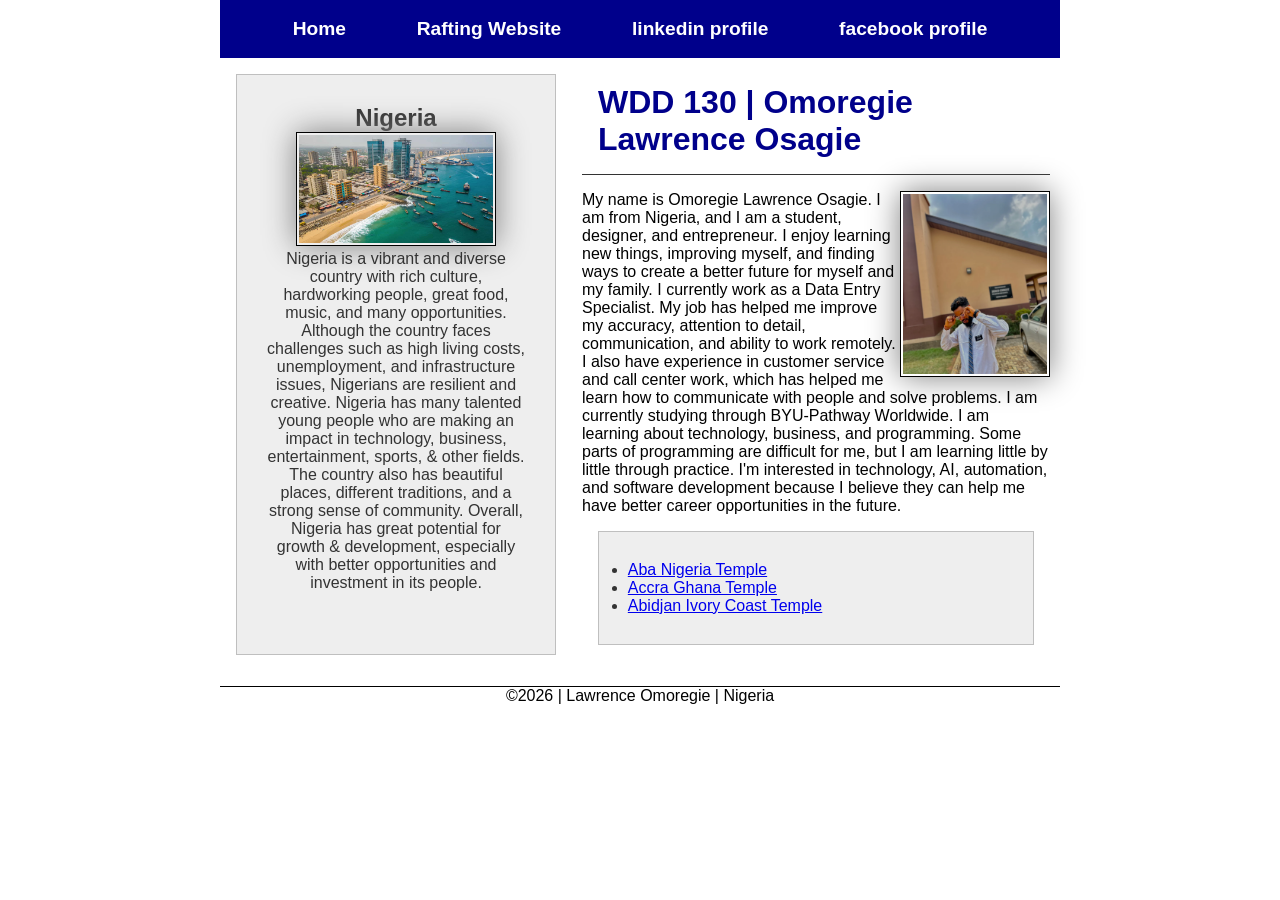
<file: index.html>
<!DOCTYPE html>
<html lang="en">

<head>
    <meta charset="UTF-8">
    <meta name="viewport" content="width=device-width, initial-scale=1.0">
    <title>WDD 130 Lawrence Omoregie</title>
    <meta name="description"
      content=" WDD 130 Lawrence Omoregie's BYU-Idaho WDD 130 course home page">
    <meta name="author" content="Lawrence Omoregie">
    <link rel="stylesheet" href="styles/styles.css">
</head>

<body>

    <header>
        <nav>
            <a href="#">Home</a>
            <a href="wwr/">Rafting Website</a>
            <a href="www.linkedin.com/in/omoregie-lawrence-104ba41b3"> linkedin profile</a>
            <a href="https://www.facebook.com/share/14kqzgJhgqx/?mibextid=wwXIfr"> facebook
                profile</a>

        </nav>
    </header>
    <div class="grid">
        <main>
            <h1>WDD 130 | Omoregie Lawrence Osagie</h1>

            <img src="images/profile.webp" alt="My Profile Picture" width="200">

            <p> My name is Omoregie Lawrence Osagie. I am from Nigeria, and I am a student,
                designer,
                and
                entrepreneur. I enjoy learning new things, improving myself, and finding ways to
                create
                a better
                future for myself and my family. I currently work as a Data Entry Specialist. My job
                has
                helped me improve my accuracy, attention to
                detail, communication, and ability to work remotely. I also have experience in
                customer
                service and
                call center work, which has helped me learn how to communicate with people and solve
                problems.
                I am currently studying through BYU-Pathway Worldwide. I am learning about
                technology,
                business, and
                programming. Some parts of programming are difficult for me, but I am learning
                little by
                little
                through practice. I'm interested in technology, AI, automation, and software
                development because I
                believe they can help me have better career opportunities in the future.

            </p>

            <ul class="box">
                <li>
                    <a href="https://www.churchofjesuschrist.org/temples/details/aba-nigeria-temple?lang=eng"
                      target="_blank"> Aba Nigeria Temple </a>
                </li>
                <li>
                    <a href="https://www.churchofjesuschrist.org/temples/details/accra-ghana-temple?lang=eng"
                      target="_blank"> Accra Ghana Temple </a>
                </li>
                <li>
                    <a href="https://www.churchofjesuschrist.org/temples/details/abidjan-ivory-coast-temple?lang=eng"
                      target="_blank"> Abidjan Ivory Coast Temple </a>
                </li>


            </ul>
        </main>
        <aside class="box">
            <h2>Nigeria</h2>
            <img src="images/nigeria.jpg" alt="picture of nigeria" width="200">
            <p>Nigeria is a vibrant and diverse country with rich culture, hardworking people, great
                food, music,
                and many opportunities. Although the country faces challenges such as high living
                costs,
                unemployment, and infrastructure issues, Nigerians are resilient and creative.

                Nigeria has many talented young people who are making an impact in technology,
                business,
                entertainment, sports, & other fields. The country also has beautiful places,
                different traditions, and a strong sense of community. Overall, Nigeria has great
                potential
                for growth &
                development, especially with better opportunities and investment in its people.
            </p>

        </aside>
    </div>
    <footer>
        <p>©️2026 | Lawrence Omoregie | Nigeria </p>

    </footer>


</body>

</html>
</file>
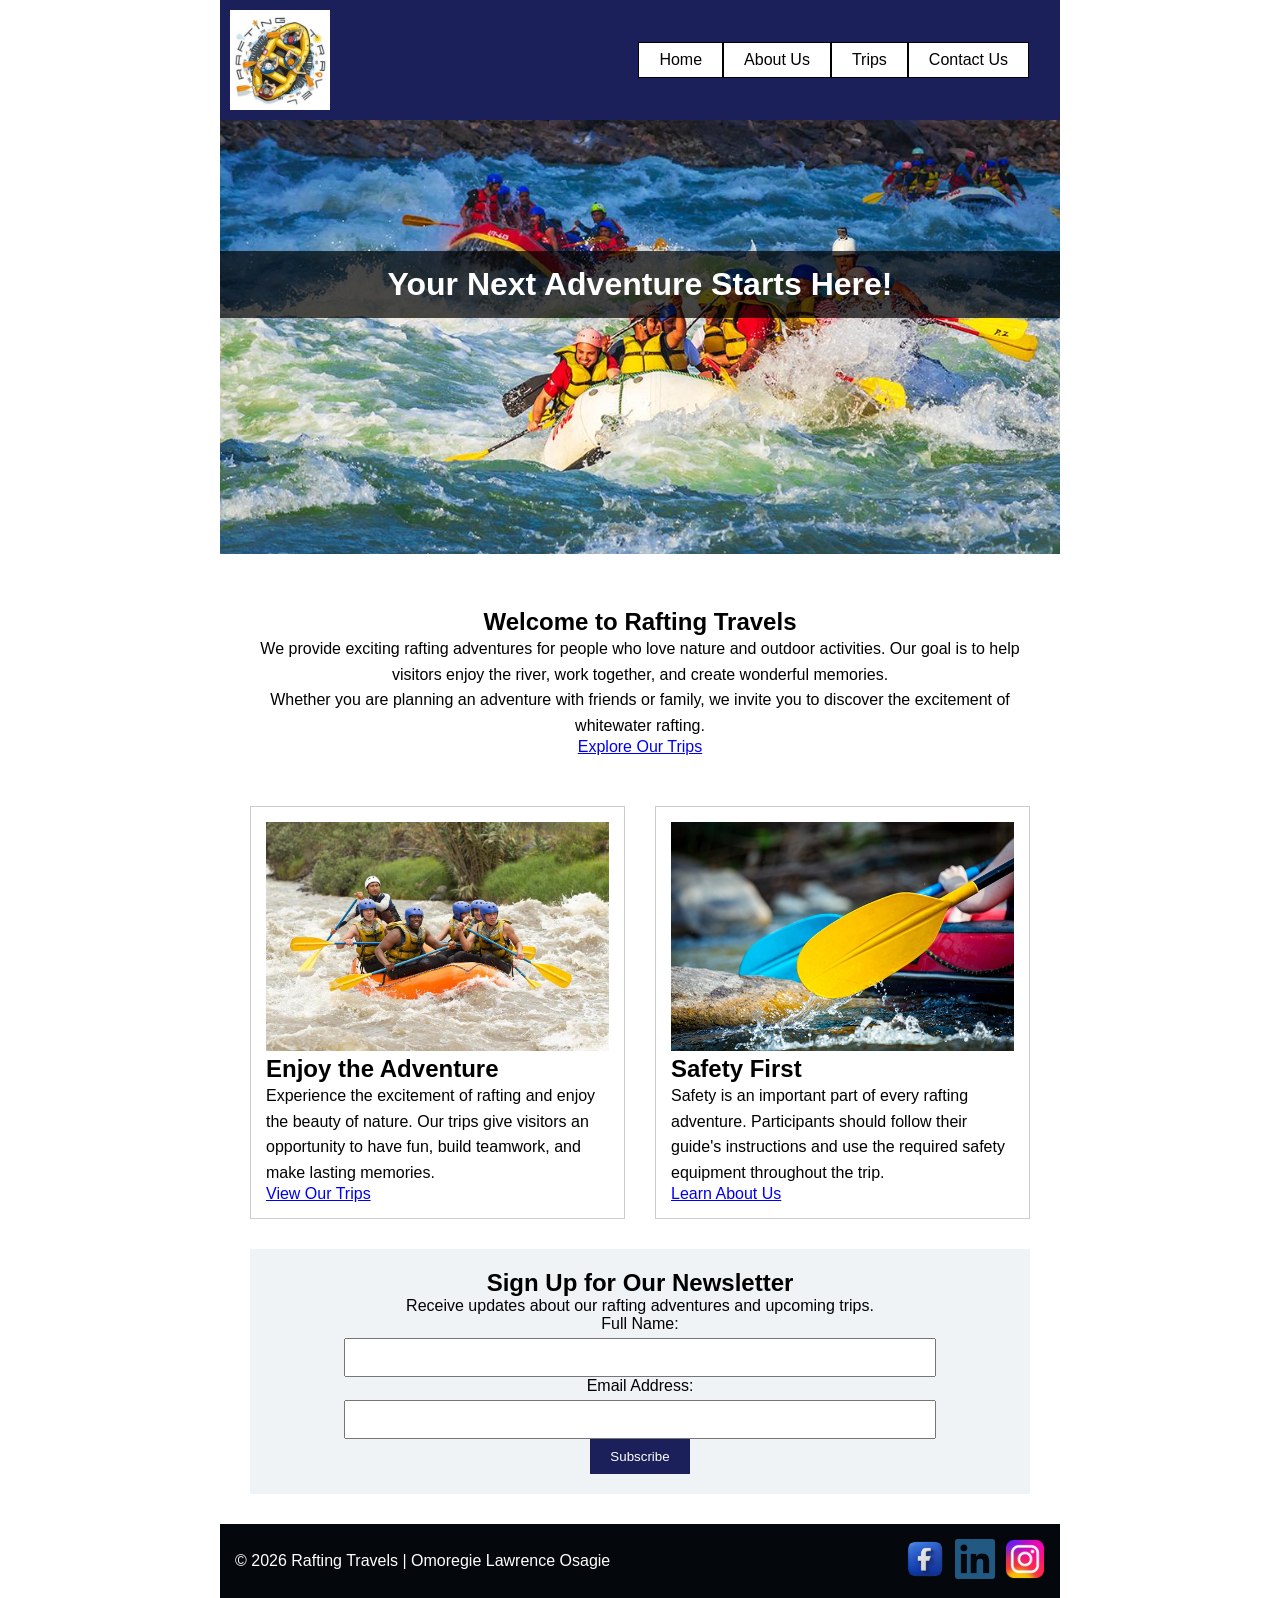
<file: wwr/index.html>
<!DOCTYPE html>
<html lang="en">

<head>
    <meta charset="UTF-8">
    <meta name="viewport" content="width=device-width, initial-scale=1.0">
    <title>Home | Rafting Travels</title>
    <meta name="description"
      content="Discover Rafting Travels, explore whitewater rafting adventures, and learn about our trips and safety practices.">
    <meta name="author" content="Lawrence Omoregie">
    <link rel="stylesheet" href="styles/rafting.css">
</head>

<body>

    <header>
        <img src="images/z-raftingcompas.jpg" alt="Rafting Travels logo">

        <nav>
            <ul>
                <li><a href="index.html">Home</a></li>
                <li><a href="about.html">About Us</a></li>
                <li><a href="trips.html">Trips</a></li>
                <li><a href="contact.html">Contact Us</a></li>
            </ul>
        </nav>
    </header>

    <main>

        <div class="home-hero">
            <img src="images/rafting121024.jpg"
              alt="People enjoying a whitewater rafting adventure">

            <h1>Your Next Adventure Starts Here!</h1>
        </div>

        <section class="home-intro">
            <h2>Welcome to Rafting Travels</h2>

            <p>
                We provide exciting rafting adventures for people who love
                nature and outdoor activities. Our goal is to help visitors
                enjoy the river, work together, and create wonderful memories.
            </p>

            <p>
                Whether you are planning an adventure with friends or family,
                we invite you to discover the excitement of whitewater rafting.
            </p>

            <a href="trips.html">Explore Our Trips</a>
        </section>

        <section class="home-grid">

            <div class="home-card">
                <img src="images/rafting601024.jpg"
                  alt="Rafters enjoying an adventure on the river">

                <h2>Enjoy the Adventure</h2>

                <p>
                    Experience the excitement of rafting and enjoy the
                    beauty of nature. Our trips give visitors an opportunity
                    to have fun, build teamwork, and make lasting memories.
                </p>

                <a href="trips.html">View Our Trips</a>
            </div>

            <div class="home-card">
                <img src="images/rafting20600.jpg"
                  alt="People working together during a rafting trip">

                <h2>Safety First</h2>

                <p>
                    Safety is an important part of every rafting adventure.
                    Participants should follow their guide's instructions
                    and use the required safety equipment throughout the trip.
                </p>

                <a href="about.html">Learn About Us</a>
            </div>

        </section>

        <section class="newsletter">
            <h2>Sign Up for Our Newsletter</h2>

            <p>
                Receive updates about our rafting adventures and upcoming trips.
            </p>

            <form action="#" method="get">

                <p>
                    <label for="name">Full Name:</label>
                    <input type="text" id="name" name="name" required>
                </p>

                <p>
                    <label for="email">Email Address:</label>
                    <input type="email" id="email" name="email" required>
                </p>

                <button type="submit">Subscribe</button>

            </form>
        </section>

    </main>

    <footer>

        <p>© 2026 Rafting Travels | Omoregie Lawrence Osagie</p>

        <nav class="socialmedia">
            <a href="https://facebook.com">
                <img src="images/facebook.png" alt="Facebook Icon">
            </a>

            <a href="https://linkedin.com">
                <img src="images/linkedin.png" alt="LinkedIn Icon">
            </a>

            <a href="https://instagram.com">
                <img src="images/instagram.png" alt="Instagram Icon">
            </a>
        </nav>

    </footer>

</body>

</html>
</file>
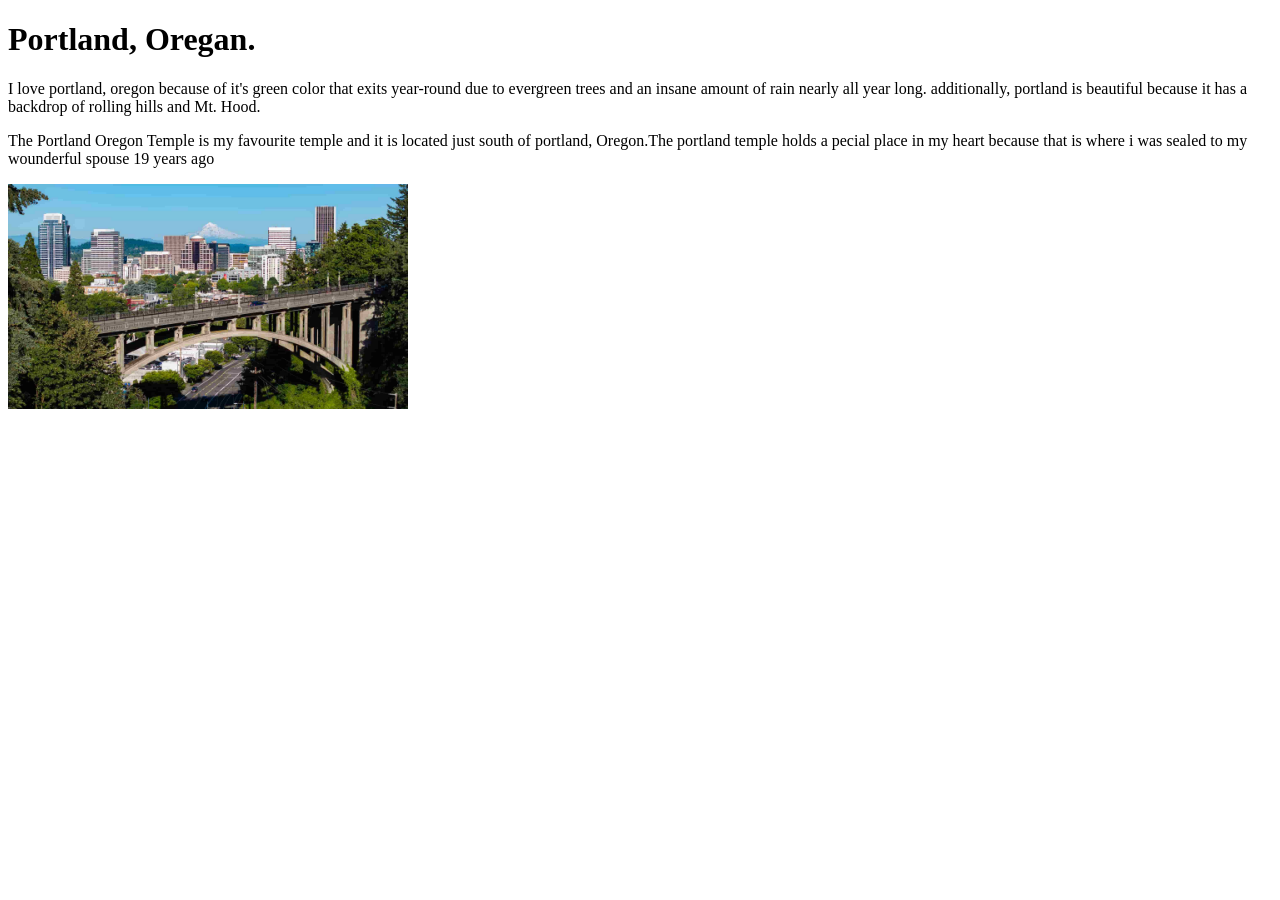
<file: week01/favorite-city.html>
<!DOCTYPE html>
<html lang="en">

<head>
    <meta charset="UTF-8">
    <meta name="viewport" content="width=device-width, initial-scale=1.0">
    <title>WDD130 | My Favourite City</title>
</head>

<body>
    <h1>
        Portland, Oregan.
    </h1>
    <p>
        I love portland, oregon because of it's green color that exits year-round due to evergreen
        trees and an
        insane amount of rain nearly all year long. additionally, portland is beautiful because it
        has a backdrop of
        rolling hills and Mt. Hood.
    </p>
    <p>
        The Portland Oregon Temple is my favourite temple and it is located just south of portland,
        Oregon.The portland temple holds a pecial place in my heart because that is where i was
        sealed to my wounderful spouse 19
        years ago

    </p>
    <img src="images/portland.jpg" alt="portland oregon" width="400">
</body>

</html>
</file>
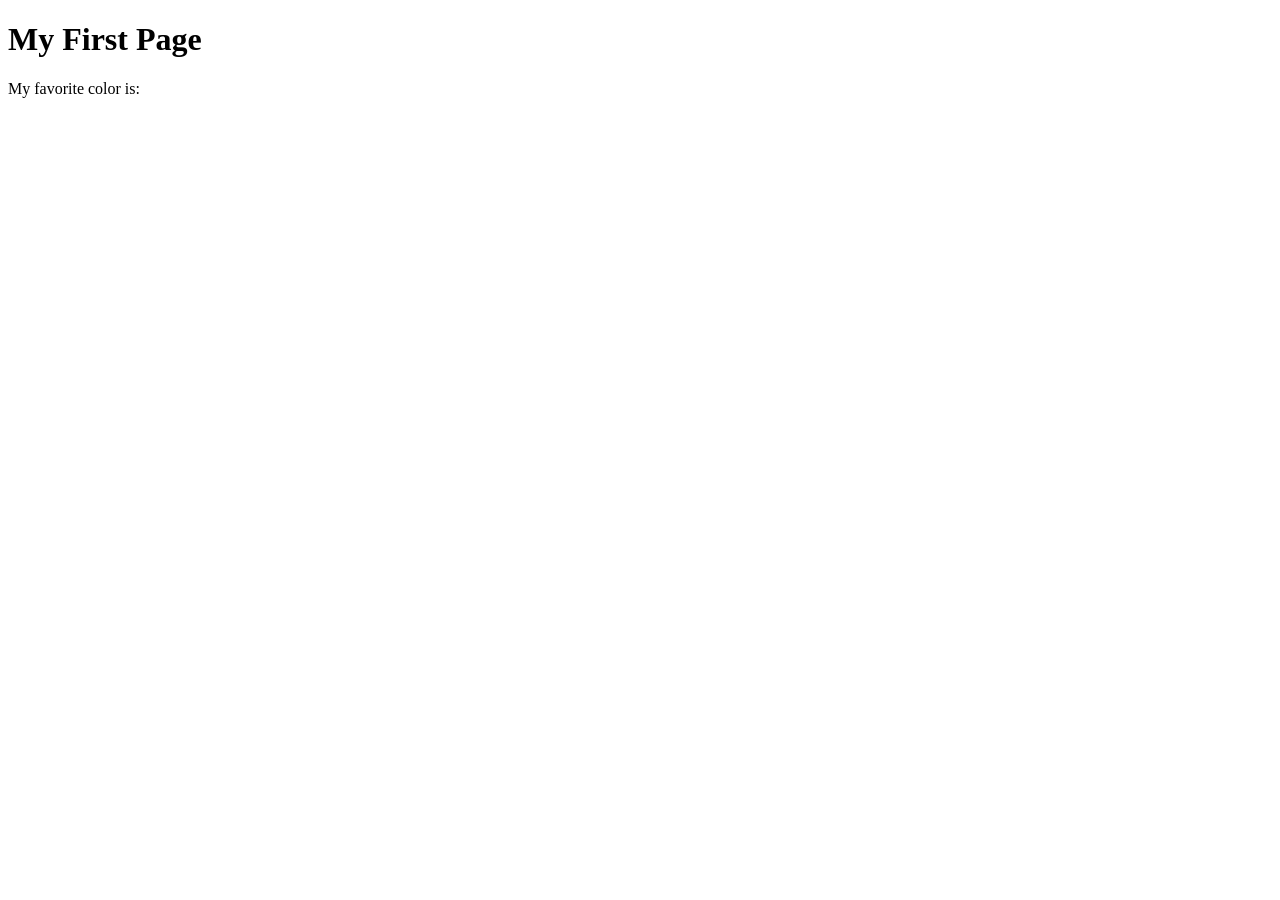
<file: week01/first-page.html>
<!DOCTYPE html>
<html lang="en">
<head>
    <meta charset="UTF-8">
    <meta name="viewport" content="width=device-width, initial-scale=1.0">
    <title>My First Page</title>
</head>
<body>
    <h1>My First Page</h1>
    <p>My favorite color is: </p>
</body>
</html>
</file>
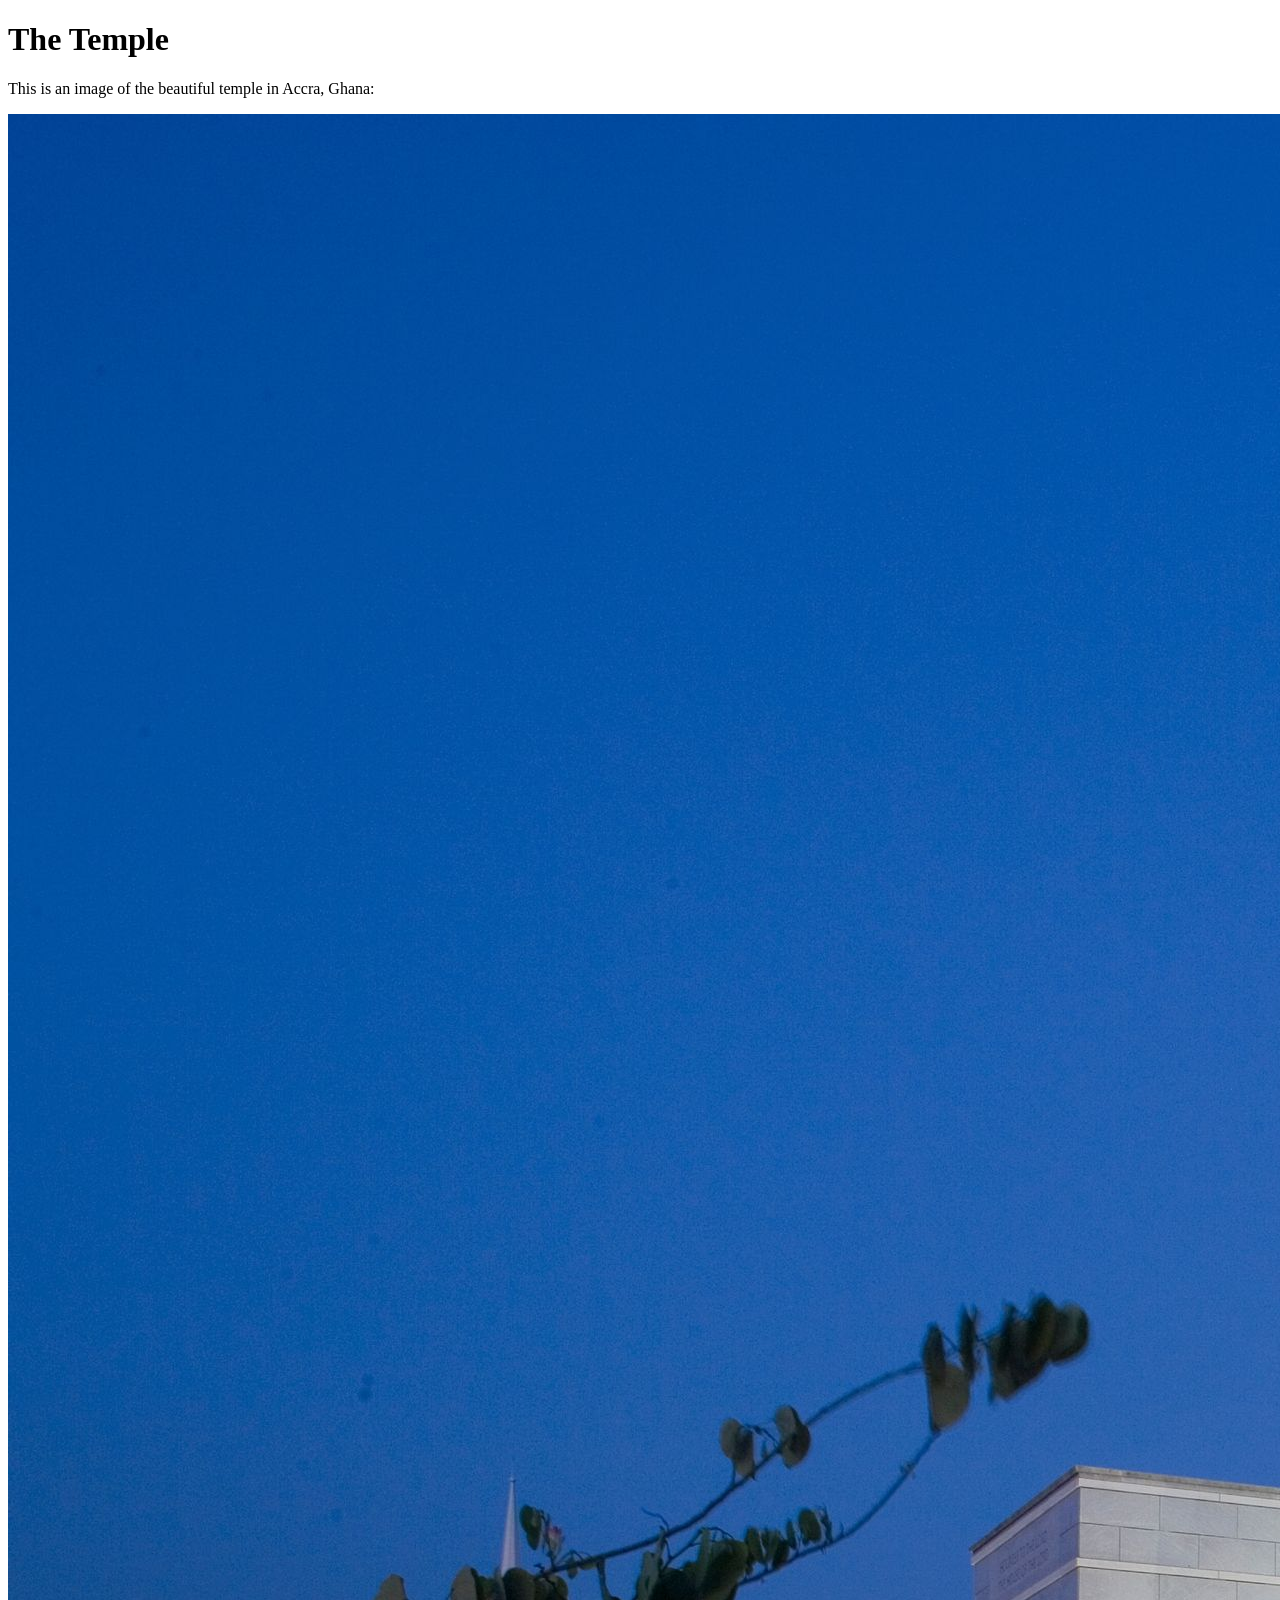
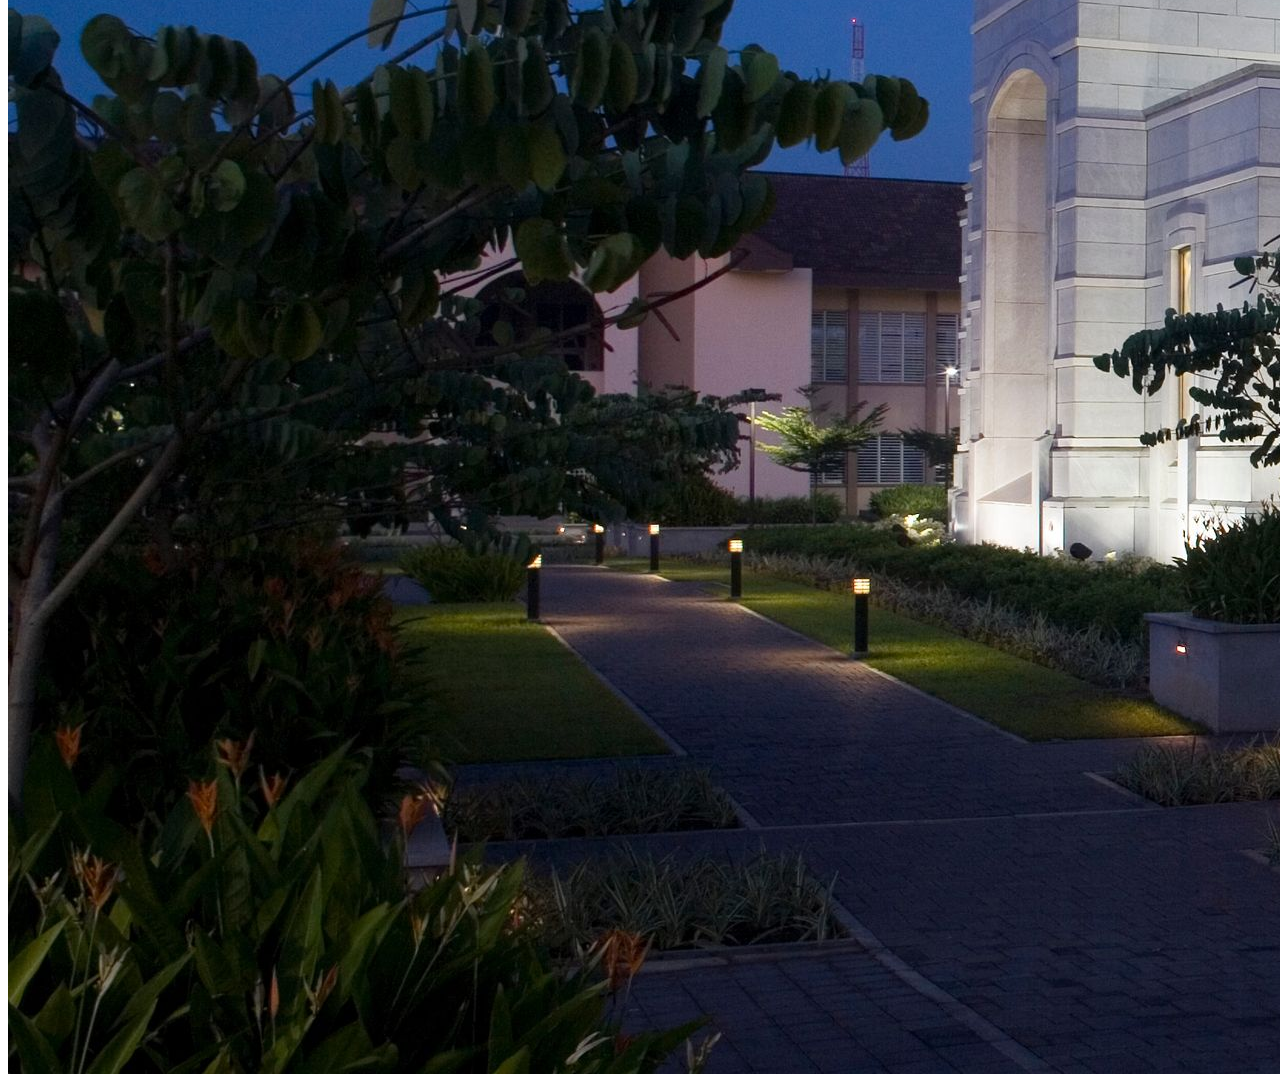
<file: week01/images.html>
<!DOCTYPE html>
<html lang="en">
<head>
    <meta charset="UTF-8">
    <meta name="viewport" content="width=device-width, initial-scale=1.0">
    <title>Temple Image</title>
</head>
<body>
    <h1>The Temple</h1>
    <p>This is an image of the beautiful temple in Accra, Ghana:</p>
    <img src="images/temple-large.jpeg" alt="The Accra Ghana Temple">
    
</body>
</html>
</file>
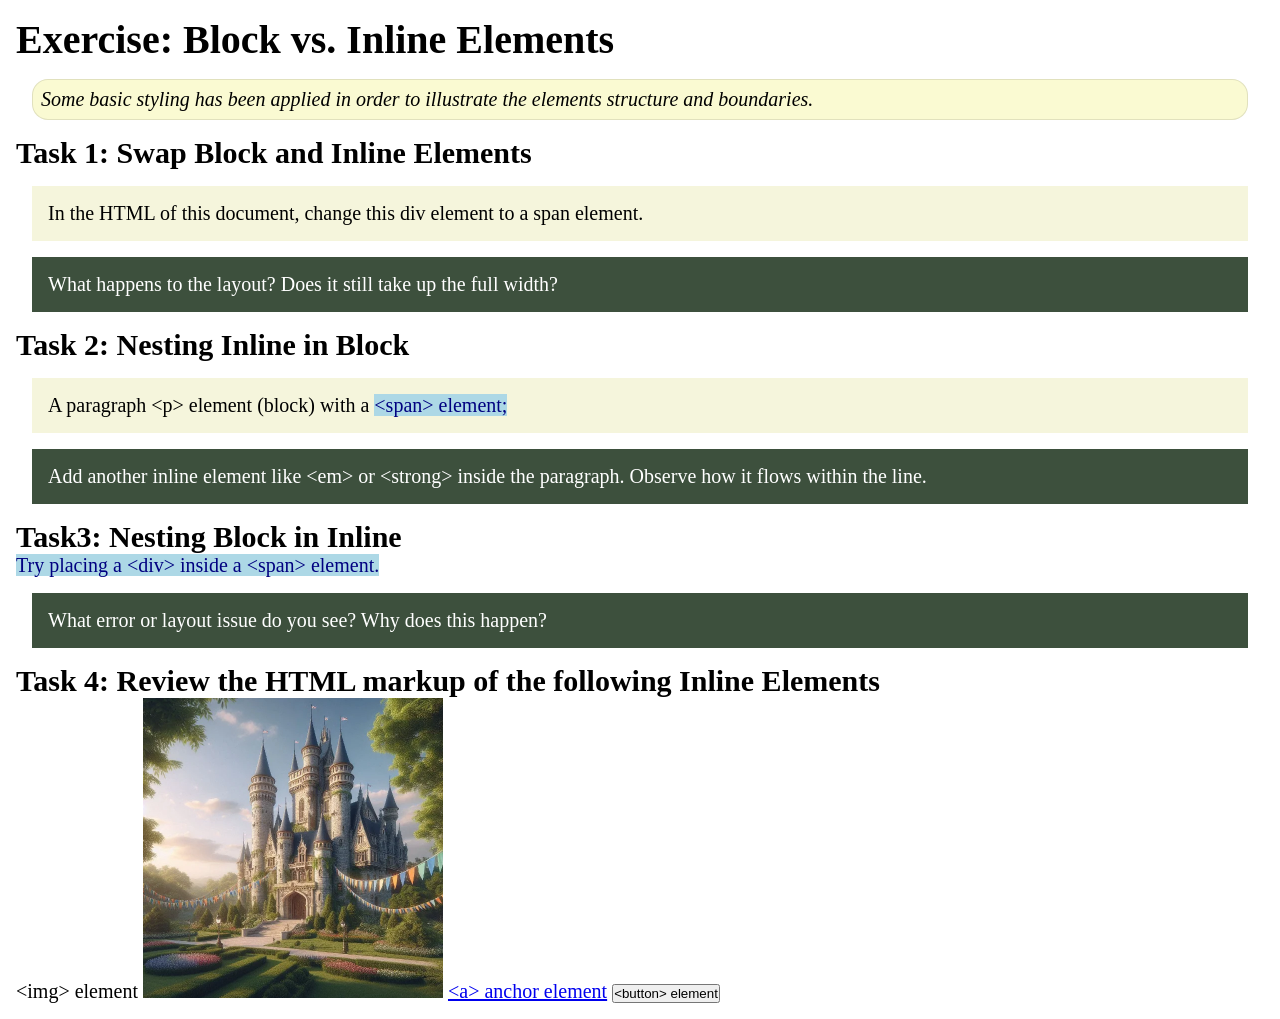
<file: week02/block-vs-inline.html>
<!DOCTYPE html>
<html lang="en">

<head>
    <meta charset="UTF-8">
    <meta name="viewport" content="width=device-width, initial-scale=1.0">
    <title>Exercise: Block vs. Inline Elements</title>
    <link rel="stylesheet" href="styles/block-vs-inline.css">
</head>

<body>
    <main>
        <h1>Exercise: Block vs. Inline Elements</h1>
        <p class="note">Some basic styling has been applied in order to illustrate the elements structure and
            boundaries.</p>

        <h2>Task 1: Swap Block and Inline Elements</h2>
        <div>In the HTML of this document, change this div element to a span element.</div>

        <p class="question">What happens to the layout? Does it still take up the full width?</p>

        <h2>Task 2: Nesting Inline in Block</h2>
        <p>A paragraph &lt;p&gt; element (block) with a <span>&lt;span&gt; element;</span></p>
        <p class="question">Add another inline element like &lt;em&gt; or &lt;strong&gt; inside the paragraph. Observe
            how it flows within the line.</p>

        <h2>Task3: Nesting Block in Inline</h2>
        <span>Try placing a &lt;div&gt; inside a &lt;span&gt; element.</span>
            <p class="question">What error or layout issue do you see? Why does this happen?</p>


            <h2>Task 4: Review the HTML markup of the following Inline Elements</h2>
        &lt;img&gt; element
        <img src="images/castle.webp" alt="placeholder image (images are inline)" width="300" height="300">
        <a href="https://churchofjesuschrist.org">&lt;a&gt; anchor element</a>
        <button type="button">&lt;button&gt; element</button>
    </main>
</body>

</html>
</file>
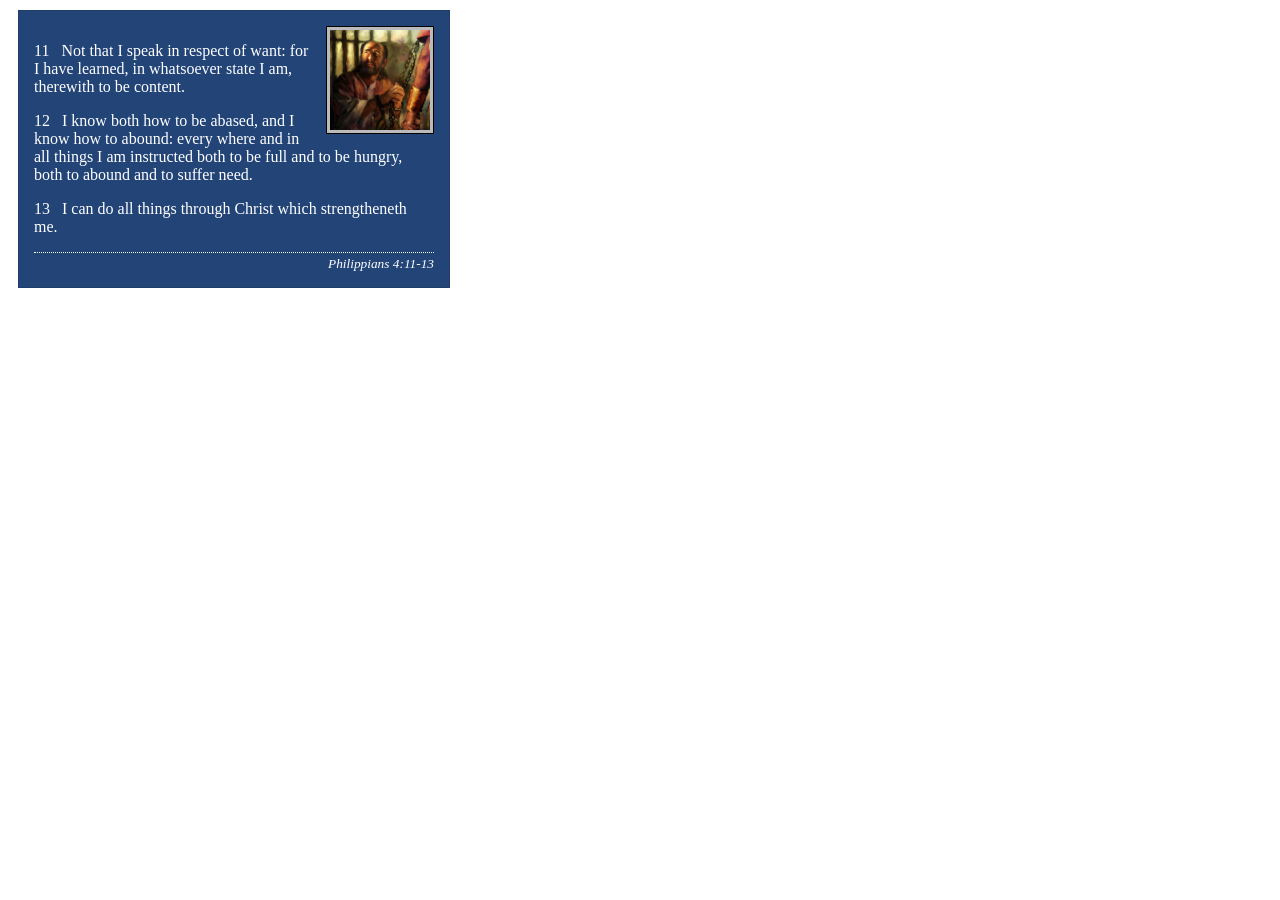
<file: week02/box-model-solution.html>
<!DOCTYPE html>
<html lang="en">
<head>
    <meta charset="UTF-8">
    <meta name="viewport" content="width=device-width, initial-scale=1.0">
    <title>Box Model Activity</title>
    <link rel="stylesheet" href="styles/box-model-solution.css">
</head>
<body>
    <main>
        <div class="callout">
            <img src="images/apostle-paul-imprisoned.webp" alt="Paul the Apostle - Imprisoned in Rome" width="200" height="200">
            <blockquote>
                <p>11 &nbsp; Not that I speak in respect of want: for I have learned, in whatsoever state I am, therewith to be content.</p>
                <p>12 &nbsp; I know both how to be abased, and I know how to abound: every where and in all things I am instructed both to be full and to be hungry, both to abound and to suffer need.</p>
                <p>13 &nbsp; I can do all things through Christ which strengtheneth me.</p>
            </blockquote>
            <cite>Philippians 4:11-13</cite>
        </div>
    </main>
</body>
</html>
</file>
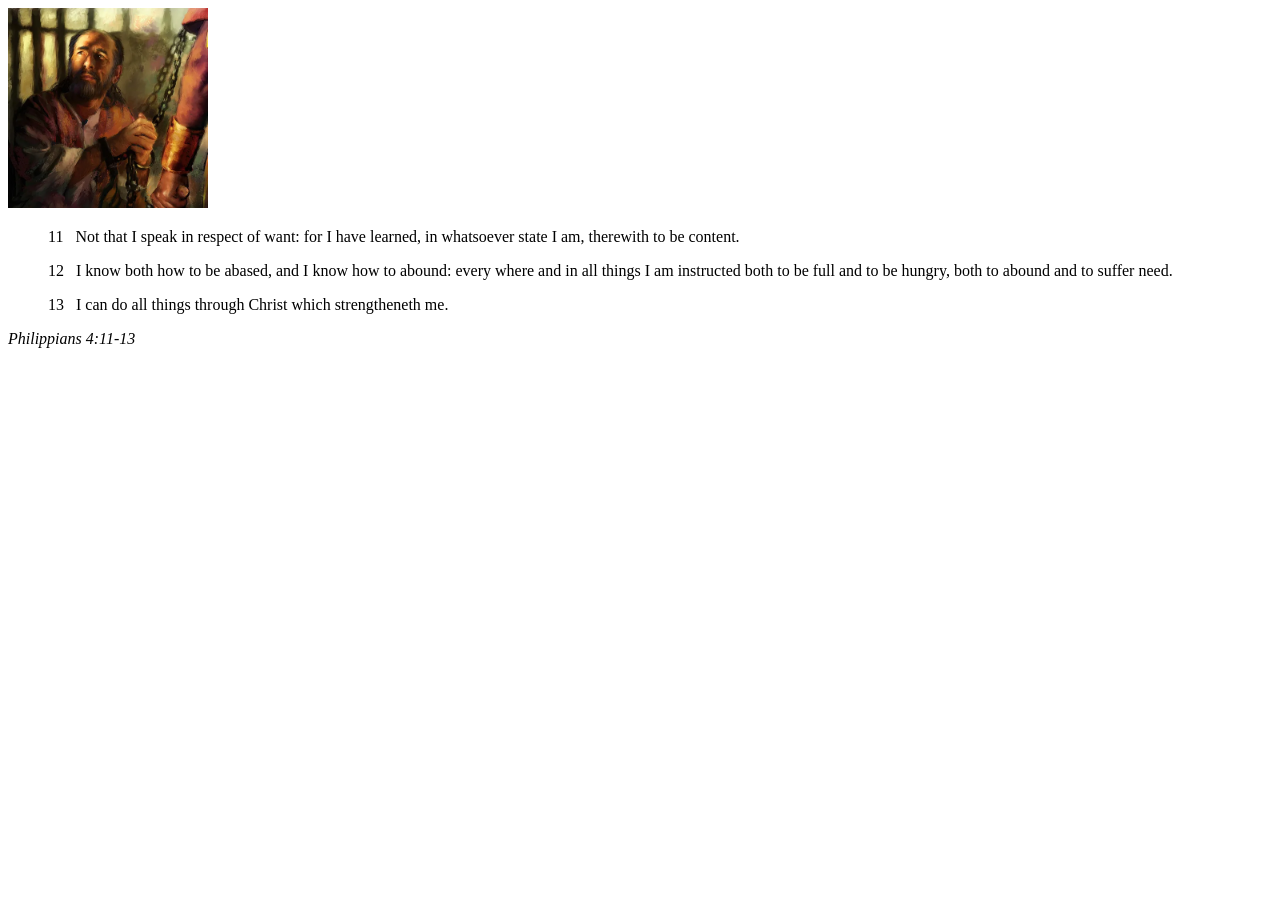
<file: week02/box-model.html>
<!DOCTYPE html>
<html lang="en">
<head>
    <meta charset="UTF-8">
    <meta name="viewport" content="width=device-width, initial-scale=1.0">
    <title>Box Model Activity</title>
</head>
<body>
    <main>
        <div class="callout">
            <img src="images/apostle-paul-imprisoned.webp" alt="Paul the Apostle - Imprisoned in Rome" width="200" height="200">
            <blockquote>
                <p>11 &nbsp; Not that I speak in respect of want: for I have learned, in whatsoever state I am, therewith to be content.</p>
                <p>12 &nbsp; I know both how to be abased, and I know how to abound: every where and in all things I am instructed both to be full and to be hungry, both to abound and to suffer need.</p>
                <p>13 &nbsp; I can do all things through Christ which strengtheneth me.</p>
            </blockquote>
            <cite>Philippians 4:11-13</cite>
        </div>
    </main>
</body>
</html>
</file>
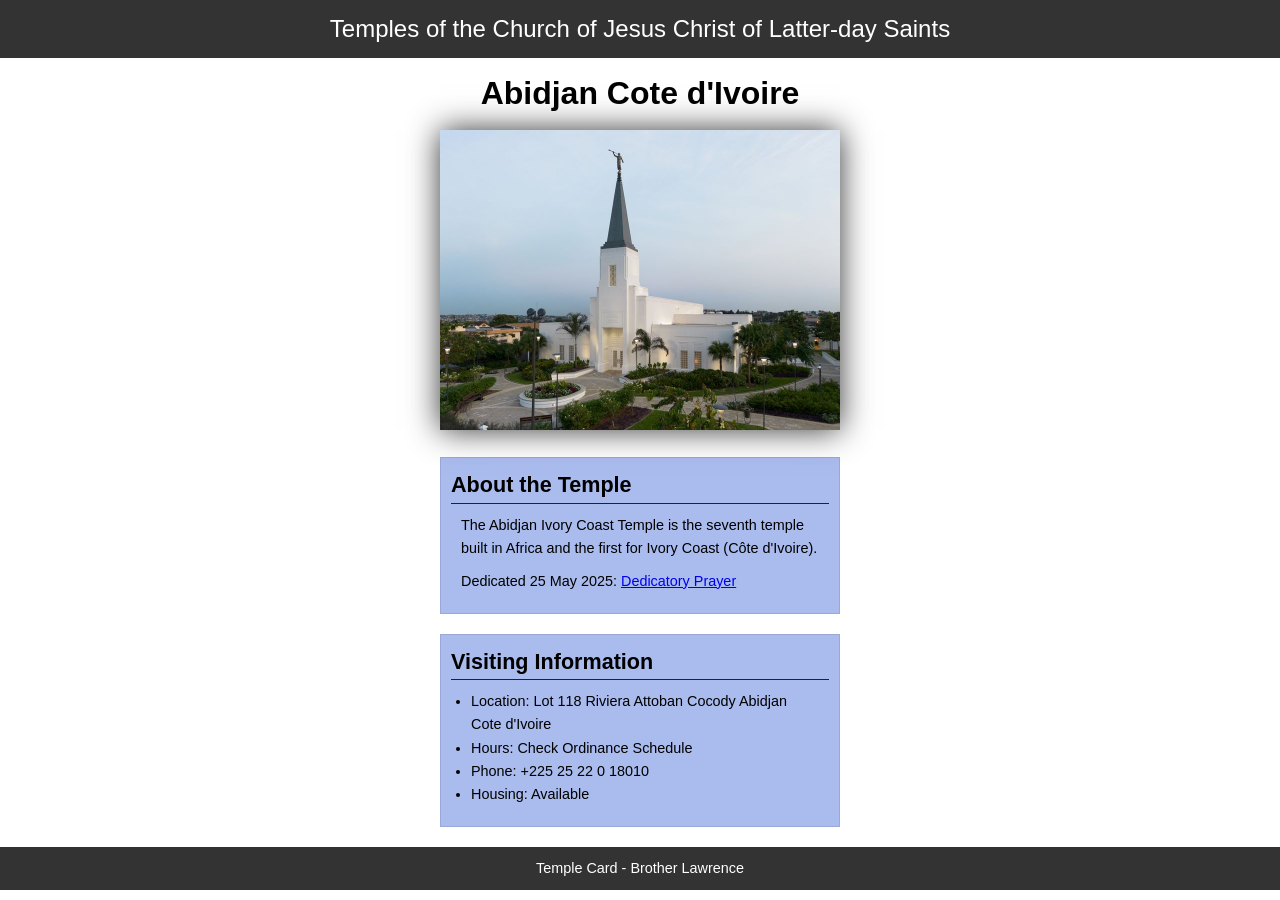
<file: week02/temple.html>
<!DOCTYPE html>
<html lang="en">

<head>
    <meta charset="UTF-8">
    <meta name="viewport" content="width=device-width, initial-scale=1.0">
    <title>Temple Card - Abidjan Cote d'Ivoire</title>
    <link rel="stylesheet" href="styles/temple.css">
</head>

<body>
    <header>
        <p>Temples of the Church of Jesus Christ of Latter-day Saints</p>
    </header>
    <main>
        <h1>Abidjan Cote d'Ivoire</h1>
        <picture>
            <img src="images/abidjan-ivory-coast.jpeg" alt="Abidjan Cote d'Ivoire Temple">
        </picture>
        <section>
            <h2>About the Temple</h2>
            <p>The Abidjan Ivory Coast Temple is the seventh temple built in Africa and the first
                for Ivory Coast (Côte
                d'Ivoire).</p>
            <p>Dedicated 25 May 2025: <a
                  href="https://www.churchofjesuschrist.org/temples/dedicatory-prayer/abidjan-ivory-coast-temple/2025-05-25?lang=eng"
                  target="_blank" rel="noopener noreferrer">Dedicatory Prayer</a></p>
        </section>
        <section>
            <h2>Visiting Information</h2>
            <ul>
                <li>Location: Lot 118 Riviera Attoban Cocody Abidjan Cote d'Ivoire</li>
                <li>Hours: Check Ordinance Schedule</li>
                <li>Phone: +225 25 22 0 18010</li>
                <li>Housing: Available</li>
            </ul>
        </section>
    </main>
    <footer>
        <p>Temple Card - Brother Lawrence</p>
    </footer>
</body>

</html>
</file>
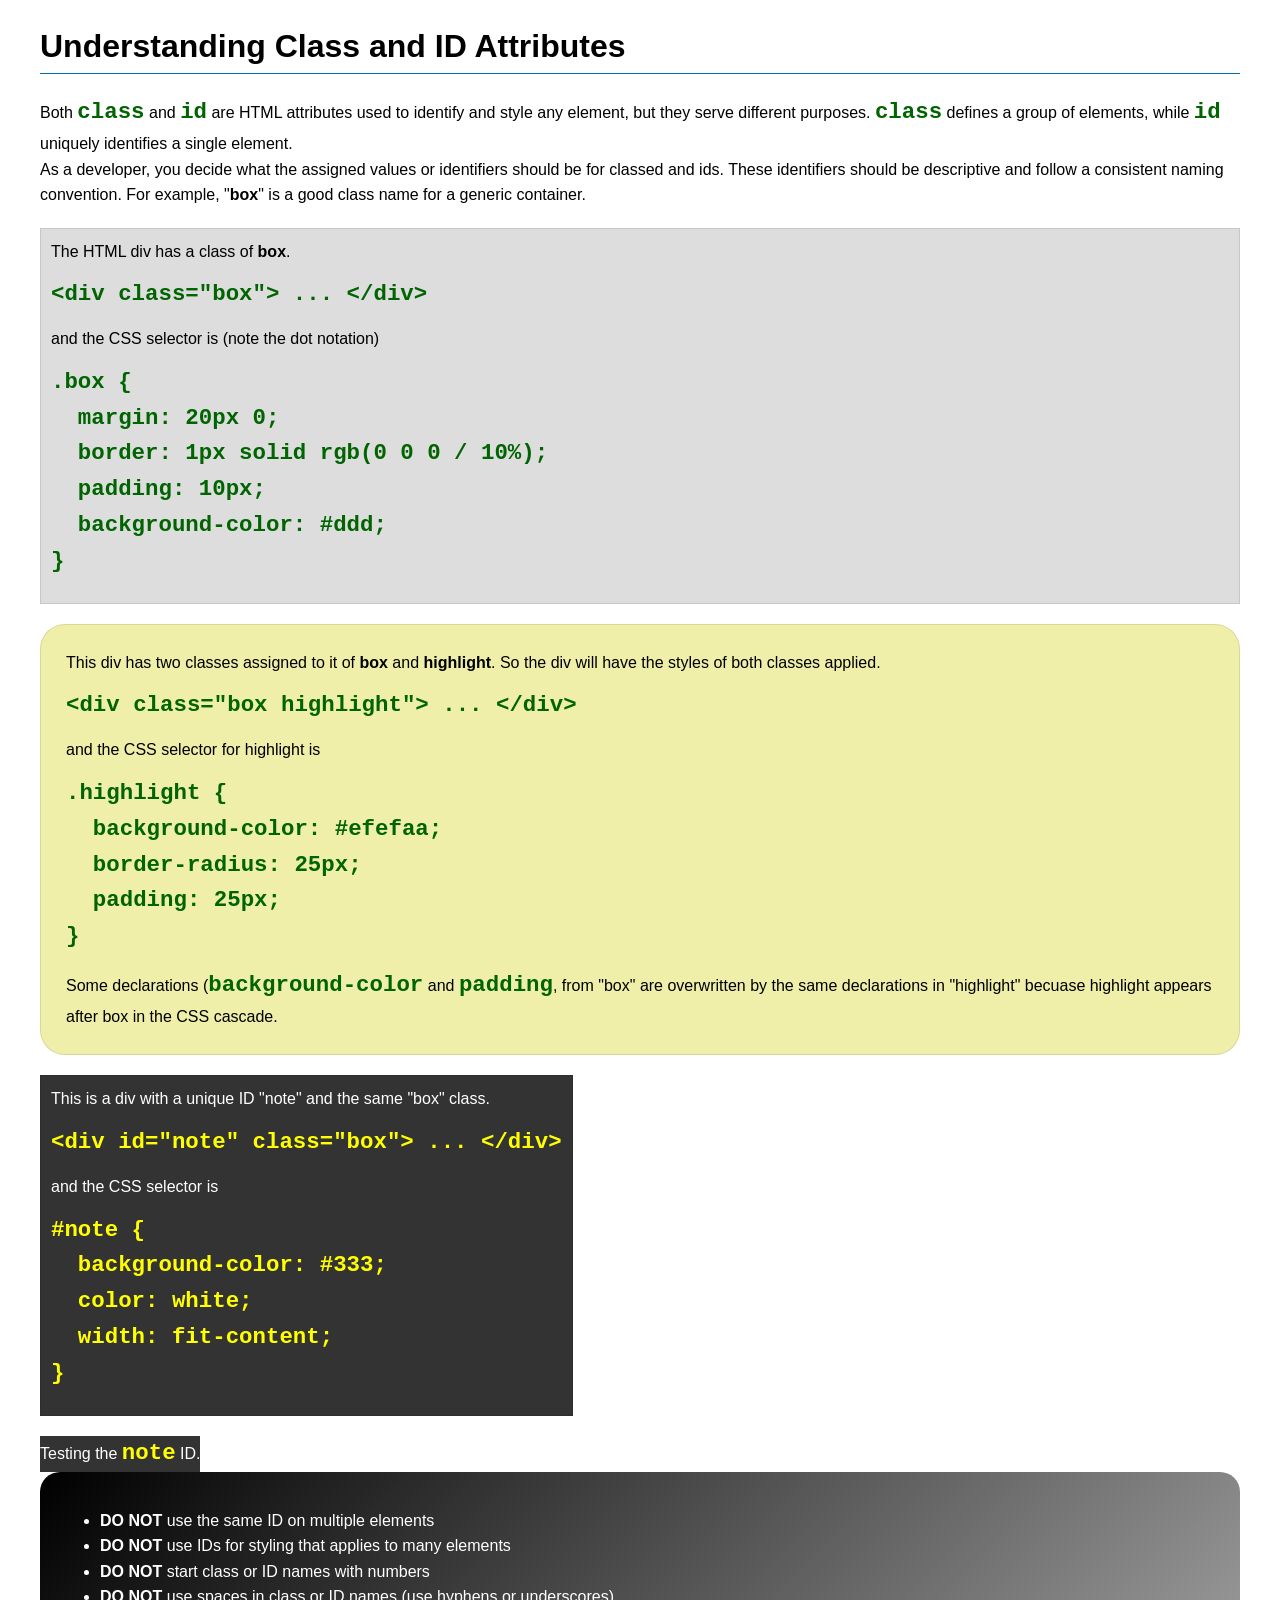
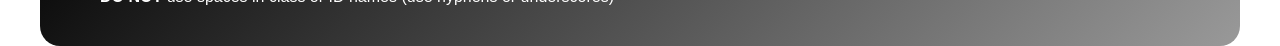
<file: week03/class-and-id.html>
<!DOCTYPE html>
<html lang="en">

<head>
    <meta charset="UTF-8">
    <meta name="viewport" content="width=device-width, initial-scale=1.0">
    <title>Class vs ID Attributes</title>
    <link rel="stylesheet" href="styles/class-and-id.css">
</head>

<body>
    <h1>Understanding Class and ID Attributes</h1>
    <p>Both <code>class</code> and <code>id</code> are HTML attributes used to identify and style any element, but they
        serve different purposes. <code>class</code> defines a group of elements, while <code>id</code> uniquely
        identifies a single element.</p>
    <p>As a developer, you decide what the assigned values or identifiers should be for classed and ids. These
        identifiers should be
        descriptive and follow a consistent naming convention. For example, "<strong>box</strong>" is a good class name
        for a generic container.</p>
    <div class="box">
        <p>The HTML div has a class of <strong>box</strong>.</p>
        <pre><code class="html">&lt;div class="box"&gt; ... &lt;/div&gt;</code></pre>
        and the CSS selector is (note the dot notation)
        <pre><code class="css">.box {
  margin: 20px 0;
  border: 1px solid rgb(0 0 0 / 10%);
  padding: 10px;
  background-color: #ddd; 
}</code></pre>
    </div>

    <div class="box highlight">
        <p>This div has two classes assigned to it of <strong>box</strong> and <strong>highlight</strong>. So the div
            will have the styles of both classes applied.</p>
        <pre><code class="html">&lt;div class="box highlight"&gt; ... &lt;/div&gt;</code></pre>
        and the CSS selector for highlight is
        <pre><code class="css">.highlight {
  background-color: #efefaa;
  border-radius: 25px;
  padding: 25px;
}</code></pre>
<p>Some declarations (<code>background-color</code> and <code>padding</code>, from "box" are overwritten by the same declarations in "highlight" becuase highlight appears after box in the CSS cascade.</p>
    </div>

    <div id="note" class="box">
        <p>This is a div with a unique ID "note" and the same "box" class.</p>
        <pre><code class="html">&lt;div id="note" class="box"&gt; ... &lt;/div&gt;</code></pre>
        and the CSS selector is
        <pre><code class="css">#note {
  background-color: #333;
  color: white;
  width: fit-content;
}</code></pre>
    </div>

    <div id="note">
        <p>Testing the <code>note</code> ID.</p>
    </div>

    <section id="best-practice">
        <ul>
            <li><strong>DO NOT</strong> use the same ID on multiple elements</li>
            <li><strong>DO NOT</strong> use IDs for styling that applies to many elements</li>
            <li><strong>DO NOT</strong> start class or ID names with numbers</li>
            <li><strong>DO NOT</strong> use spaces in class or ID names (use hyphens or underscores)</li>
        </ul>
    </section>




</body>

</html>
</file>
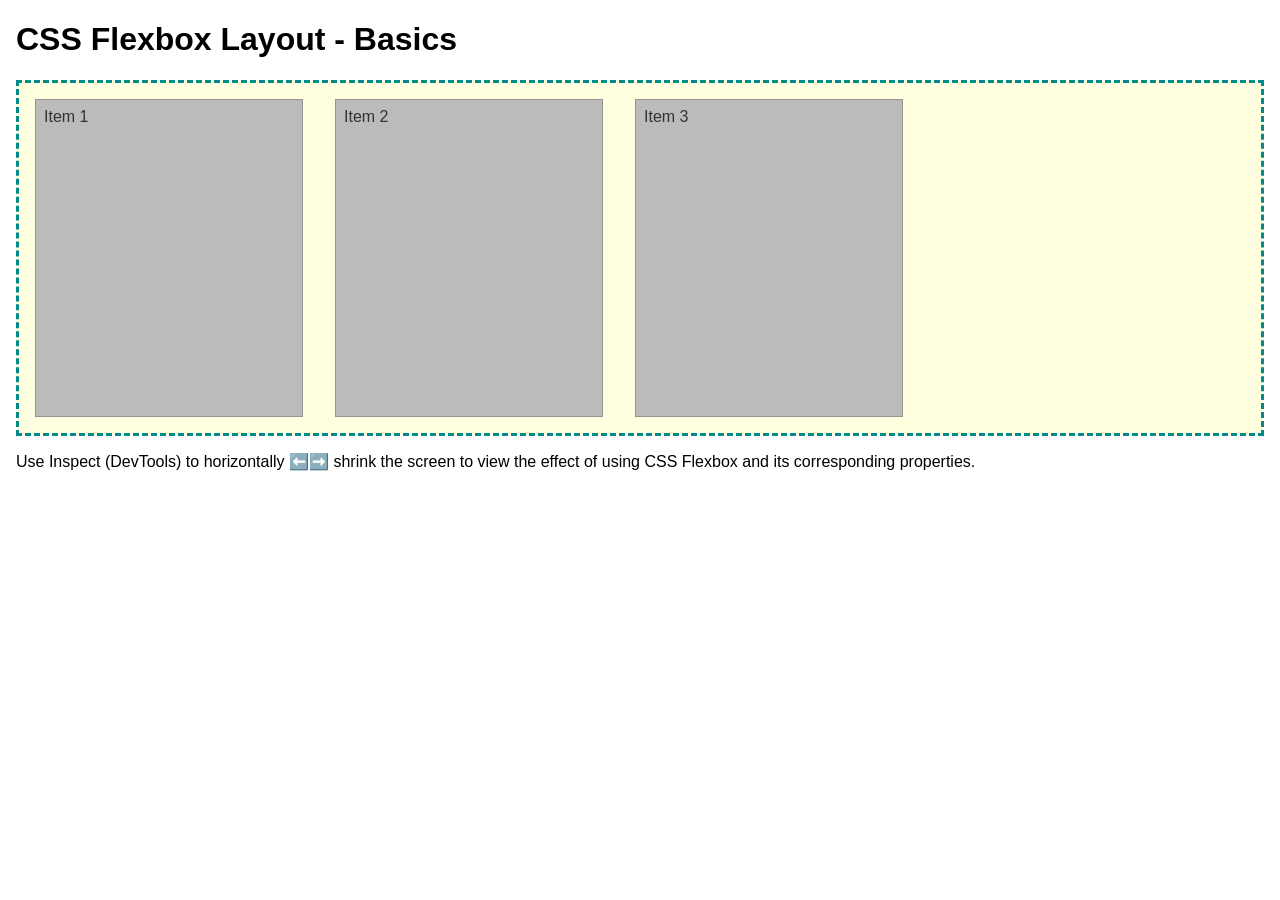
<file: week04/flexbox-layout.html>
<!DOCTYPE html>
<html lang="en">
<head>
    <meta charset="UTF-8">
    <meta name="viewport" content="width=device-width, initial-scale=1.0">
    <title>CSS Flexbox Layout - Basics</title>
    <link rel="stylesheet" href="styles/flexbox.css">
</head>
<body>
    <main>
        <h1>CSS Flexbox Layout - Basics</h1>
        <div class="flex-container">
            <div class="flex-item item1">Item 1</div>
            <div class="flex-item item2">Item 2</div>
            <div class="flex-item item3">Item 3</div>
        </div>
        <p>Use Inspect (DevTools) to horizontally ⬅️➡️ shrink the screen to view the effect of using CSS Flexbox and its corresponding properties.</p>
    </main>
</body>
</html>
</file>
<file: styles/styles.css>
* {
    margin: 0;
    padding: 0;
    box-sizing: border-box;

}

body {
    font-family: Arial, Helvetica, sans-serif;
}

header,
footer,
.grid {
    max-width: 840px;
    margin: 0 auto;
}

.grid {
    display: grid;
    grid-template-columns: 1fr 2fr;
}

main {

    padding: 10px;
}

nav {
    background-color: darkblue;
    padding: 10px;
    display: flex;
    justify-content: space-evenly;
    align-items: center;

}

nav a {
    color: white;
    display: block;
    padding: 20px;
    text-decoration: none;
    padding: 0.5rem;
    font-size: 1.2rem;
    font-weight: 700;

}

h1 {
    color: darkblue;
    border-bottom: 1px solid #333;
    padding: 1rem;
    margin-bottom: 1rem;
}

img {
    max-width: 200px;
    height: auto;
    border: 1px solid black;
    padding: 2px;
    box-shadow: 0 0 30px gray;
}

aside {
    width: 20rem;
    text-align: center;
    position: relative;
    grid-column: 1;
    grid-row: 1;
}

aside h2 {
    position: center;
    top: 5px;
    left: 120;
}

aside img {
    max-width: 200px;
    height: auto;
}

main img {
    width: 150px;
    height: auto;
    float: right;
}

p {
    padding: 0;
}

footer {
    margin-top: 15px;
    border-top: 1px solid #000;
    text-align: center;
}

/* Class Selectors */
.box {
    margin: 1rem;
    padding: 1.8rem;
    border: 1px solid rgb(0 0 0 / 0.2);
    background-color: #eee;
    color: #333;

}
</file>
<file: wwr/styles/rafting.css>
:root {
    --primary-color: white;
    --secondary-color: rgba(130, 196, 212, 0.541);
    --accent1-color: rgb(27, 31, 90);
    --accent2-color: black;
    --heading-font: Georgia, serif;
    --body-font: Arial, sans-serif;
}

* {
    margin: 0;
    padding: 0;
    box-sizing: border-box;
}

body {
    font-family: var(--body-font);
    color: var(--accent2-color);
}

header,
main,
footer {
    width: 840px;
    max-width: 100%;
    margin: 0 auto;
}

/* HEADER */

header {
    display: grid;
    grid-template-columns: 200px 1fr;
    align-items: center;
    background-color: rgb(27, 31, 90);
    padding: 10px;
}

header img {
    display: block;
    width: 100px;
    height: auto;
}

header nav {
    margin: 16px;
    padding: 5px;
}

header nav ul {
    display: flex;
    justify-content: flex-end;
    list-style: none;
}

header nav li {
    border: 1px solid var(--accent2-color);
}

header nav a {
    display: block;
    padding: 8px 20px;
    text-decoration: none;
    color: var(--accent2-color);
    background-color: var(--primary-color);
}

/* HERO */

.hero {
    position: relative;
}

.hero > img {
    display: block;
    width: 100%;
    height: auto;
}

.hero h1 {
    position: absolute;
    top: 20px;
    width: 100%;
    padding: 16px;
    text-align: center;
    background-color: rgba(24, 67, 124, 0.616);
    color: var(--primary-color);
    font-family: var(--heading-font);
}

.hero article {
    position: absolute;
    bottom: 50px;
    left: 40px;
    width: 90%;
    padding: 16px;
    background-color: var(--secondary-color);
    color: var(--accent2-color);
}

.hero article img {
    float: right;
    width: 100px;
    height: auto;
    margin-left: 15px;
}

/* HISTORY */

.history {
    display: grid;
    grid-template-columns: 1fr 160px 1fr;
    gap: 20px;
    align-items: center;
    padding: 20px;
    border: 1px solid var(--accent2-color);
}

.history h2 {
    grid-column: 1 / 4;
    text-align: center;
    font-family: var(--heading-font);
    color: var(--primary-color);
    background-color: var(--accent1-color);
    padding: 15px;
}

.history p {
    margin: 0;
    padding: 5px;
    text-align: left;
}

.history img {
    width: 160px;
    height: auto;
}

/* ADVENTURES */

.adventures {
    display: grid;
    grid-template-columns: repeat(5, 1fr);
    gap: 15px;
    padding: 20px;
    margin-top: 15px;
    border: 1px solid var(--accent2-color);
}

.adventures h2 {
    grid-column: 1 / 6;
    text-align: center;
    font-family: var(--heading-font);
    color: var(--primary-color);
    background-color: var(--accent1-color);
    padding: 15px;
}

.adventures figure {
    margin: 0;
    text-align: center;
}

.adventures img {
    width: 100%;
    height: auto;
}

.adventures figcaption {
    padding: 5px;
    color: var(--accent2-color);
}

/* FOOTER */

footer {
    display: flex;
    align-items: center;
    justify-content: space-between;
    background-color: rgba(0, 4, 8, 0.986);
    padding: 15px;
    margin-top: 10px;
}

footer p {
    margin: 0;
    padding: 0;
    text-align: left;
    color: var(--primary-color);
}

.socialmedia {
    display: flex;
    justify-content: flex-end;
    gap: 10px;
}

.socialmedia a {
    text-decoration: none;
}

.socialmedia img {
    width: 40px;
    height: 40px;
}

/* CONTACT PAGE */
.contact-page {
    padding: 15px 10px;
}

.contact-page > h1 {
    text-align: center;
    font-family: var(--heading-font);
    font-size: 1.8rem;
    color: var(--accent1-color);
    margin-bottom: 20px;
}

.contact-info {
    display: grid;
    grid-template-columns: 1fr 1fr;
    gap: 25px;
    align-items: center;
    padding: 15px;
    border: 1px solid #777;
    margin-bottom: 20px;
}

.company-info {
    text-align: left;
}

.company-info h2,
.employee-section h2,
.contact-form h2 {
    font-family: var(--heading-font);
    color: var(--accent1-color);
    margin-bottom: 12px;
}

.company-info p {
    margin: 8px 0;
}

.contact-map iframe {
    display: block;
    width: 100%;
    height: 220px;
    border: none;
}

/* EMPLOYEE PROFILES */
.employee-section {
    margin: 20px 0;
    padding: 15px;
    border: 1px solid #777;
    background-color: #f5f5f5;
}

.employee-section h2 {
    text-align: center;
}

.employee-list {
    display: grid;
    grid-template-columns: repeat(3, 1fr);
    gap: 20px;
    text-align: center;
}

.employee-list figure {
    margin: 0;
}

.employee-list img {
    width: 100%;
    max-width: 180px;
    height: 130px;
    object-fit: cover;
}

.employee-list figcaption {
    margin-top: 8px;
    font-size: 0.9rem;
}

/* CONTACT FORM */
.contact-form {
    display: block;
    padding: 20px;
    margin: 20px 0;
    border: 1px solid #777;
    background-color: #f5f5f5;
}

.contact-form h2 {
    text-align: center;
}

.contact-form form {
    display: grid;
    gap: 15px;
}

.form-row {
    display: grid;
    grid-template-columns: 150px 1fr;
    gap: 12px;
    align-items: center;
}

.contact-form label {
    font-size: 0.95rem;
}

.contact-form input[type="text"],
.contact-form input[type="email"],
.contact-form textarea {
    width: 100%;
    min-width: 0;
    padding: 10px;
    border: 1px solid #777;
    border-radius: 4px;
    font-family: var(--body-font);
    font-size: 1rem;
}

.purpose-row {
    display: grid;
    gap: 10px;
    border: 1px solid #777;
    padding: 12px;
}

.purpose-row legend {
    padding: 0 5px;
    font-weight: bold;
}

.purpose-row label {
    display: flex;
    align-items: center;
    gap: 8px;
}

.contact-form input[type="radio"],
.contact-form input[type="checkbox"] {
    width: auto;
    flex-shrink: 0;
}

.message-row {
    display: grid;
    gap: 8px;
}

.contact-form textarea {
    min-height: 120px;
    resize: vertical;
}

.newsletter-consent {
    display: flex;
    align-items: flex-start;
    gap: 8px;
}

.contact-form button {
    width: 100%;
    padding: 12px;
    border: none;
    border-radius: 4px;
    background-color: var(--accent1-color);
    color: white;
    font-family: var(--body-font);
    font-size: 1rem;
    font-weight: bold;
    cursor: pointer;
}

.contact-form button:hover {
    background-color: #171b40;
}

.contact-form input:focus,
.contact-form textarea:focus {
    outline: 2px solid var(--accent1-color);
    outline-offset: 2px;
}

/* SMALLER SCREENS */
@media screen and (max-width: 650px) {

    header,
    main,
    footer {
        width: 100%;
    }

    .contact-info {
        grid-template-columns: 1fr;
    }

    .employee-list {
        grid-template-columns: 1fr;
    }

    .employee-list img {
        width: 100%;
        max-width: 250px;
        height: auto;
    }

    .form-row {
        grid-template-columns: 1fr;
        gap: 6px;
    }

    .contact-form {
        padding: 12px;
    }
}

/* Home Page */

.home-hero {
    position: relative;
}

.home-hero img {
    width: 100%;
}

.home-hero h1 {
    position: absolute;
    top: 30%;
    left: 0;
    width: 100%;
    padding: 15px 0;
    color: white;
    background-color: rgba(0, 0, 0, 0.7);
    text-align: center;
}

.home-intro {
    max-width: 900px;
    margin: 30px auto;
    padding: 20px;
    text-align: center;
}

.home-intro p {
    line-height: 1.6;
}

.home-grid {
    display: grid;
    grid-template-columns: 1fr 1fr;
    gap: 30px;
    margin: 30px;
}

.home-card {
    padding: 15px;
    border: 1px solid #cccccc;
}

.home-card img {
    width: 100%;
}

.home-card p {
    line-height: 1.6;
}

.newsletter {
    margin: 30px;
    padding: 20px;
    background-color: #f0f3f5;
    text-align: center;
}

.newsletter label {
    display: block;
    margin-bottom: 5px;
}

.newsletter input {
    width: 80%;
    padding: 10px;
}

.newsletter button {
    padding: 10px 20px;
    color: white;
    background-color: #1b1f5a;
    border: none;
    cursor: pointer;
}

@media screen and (max-width: 700px) {
    .home-grid {
        grid-template-columns: 1fr;
    }
}

/* Trips Page */

.trips-intro {
    margin: 30px;
    padding: 20px;
    text-align: center;
}

.trips-intro p {
    line-height: 1.6;
}

.trips-grid {
    display: grid;
    grid-template-columns: 1fr 1fr 1fr;
    gap: 20px;
    margin: 30px;
}

.trip-card {
    padding: 15px;
    border: 1px solid #cccccc;
}

.trip-card img {
    width: 100%;
}

.trip-card p {
    line-height: 1.5;
}

.trip-table {
    margin: 30px;
}

.trip-table table {
    width: 100%;
    border-collapse: collapse;
}

.trip-table th,
.trip-table td {
    padding: 12px;
    border: 1px solid #cccccc;
    text-align: left;
}

.trip-table th {
    color: white;
    background-color: #1b1f5a;
}

.trips-contact {
    margin: 30px;
    padding: 25px;
    text-align: center;
    background-color: #f0f3f5;
}

@media screen and (max-width: 700px) {
    .trips-grid {
        grid-template-columns: 1fr;
    }

    .trip-table {
        margin: 10px;
    }
}

.trips-contact a {
    display: inline-block;
    margin-top: 10px;
    padding: 12px 20px;
    color: white;
    background-color: var(--accent1-color);
    text-decoration: none;
    border-radius: 4px;
}

.trips-contact a:hover {
    background-color: #171b40;
}
</file>
<file: week02/styles/block-vs-inline.css>
* {
    margin: 0;
    padding: 0;
}

body {
    font-size: 20px;
    margin: 1rem;
}

p,
div {
    background-color: beige;
    margin: 1rem;
    padding: 1rem;
}

span {
    color: navy;
    background-color: lightblue;
}

code {
    margin: 0;
    padding: 0;
    color: green;
    font-size: 1.2rem;
}

.note {
    font-style: italic;
    background-color: lightgoldenrodyellow;
    border-radius: 1rem;
    border: 1px solid rgb(0 0 0 / 10%);
    margin: 1rem;
    padding: .5rem;
}

.question {
    background-color: #3d503d;
    color: #fff;
}
</file>
<file: week02/styles/box-model-solution.css>
.callout {
    max-width: 400px;
    margin: 10px;
    border: 1px solid rgba(0, 0, 0, .1);
    padding: 15px;
    background-color: #247;
    color: #fff;
}

.callout img {
    float: right;
    margin: 0 0 10px 15px;
    border: 1px solid #000;
    padding: 3px;
    background-color: #bbb;
    width: 100px;
    height: auto;

}

blockquote {
    margin: 0;
}

cite {
    display: block;
    border-top: 1px dotted #fff;
    padding-top: 3px;
    text-align: right;
    font-size: smaller;
}
</file>
<file: week02/styles/temple.css>
* {
    margin: 0;
    padding: 0;
}

body {
    font-family: Arial, sans-serif;
    line-height: 1.6;
}

header,
footer {
    background-color: #333;
    color: #fff;
    padding: 10px;
    text-align: center;
    font-size: 1.5rem;

}

main {
    width: 400px;
    margin: 0 auto;
}

h1 {
    margin: 10px;
    text-align: center;
}

h2 {
    border-bottom: 1px solid #222;
}

img {
    width: 100%;
    height: auto;
    box-shadow: 0 0 30px #333;
}

section {
    margin: 20px 0;
    border: 1px solid rgb(0 0 0 / 10%);
    padding: 10px;
    background-color: #abe;
    font-size: .9rem;
}

section p {
    margin: 10px;
}

ul {
    margin: 10px 20px;
}

footer {
    font-size: .9rem;
}
</file>
<file: week03/styles/class-and-id.css>
body {
    font-family: Arial, sans-serif;
    line-height: 1.6;
    margin: 0;
    padding: 0 40px;
}

h1 {
    border-bottom: 1px solid rgb(0 110 182);
    padding-bottom: 0;
}



p {
    margin: 0;
}

code {
    color: darkgreen;
    font-weight: 700;
    font-size: 1.4rem;
}

/* Class examples - can be reused */

.box {
    margin: 20px 0;
    border: 1px solid rgb(0 0 0 / 10%);
    padding: 10px;
    background-color: #ddd; /* this is shorthand for #dddddd */
}

.highlight {
    background-color: #efefaa;
    border-radius: 25px;
    padding: 25px;
}

/* ID examples - should be unique */

#note {
    background-color: #333;
    color: white;
    width: fit-content;
}

#note code {
    color: yellow;
}

#best-practice {
    background: linear-gradient(135deg, #000 0%, #999 100%);
    color: white;
    border-radius: 20px;
    padding: 20px
}
</file>
<file: week04/styles/flexbox.css>
body {
    font-family: Helvetica, Arial, sans-serif;
    margin: 1rem;
}

.flex-container {
    border: 3px dashed darkcyan;
    background-color: lightyellow;
    display: flex;
    flex-wrap: wrap;
}

.flex-item {
    width: 250px;
    margin: 1rem;
    border: 1px solid rgb(0 0 0 / 20%);
    padding: 0.5rem;
    background-color: #bbb;
    color: #333;
}

.item1 {
    min-height: 100px;
}

.item2 {
    min-height: 200px;
}

.item3 {
    min-height: 300px;
}
</file>
